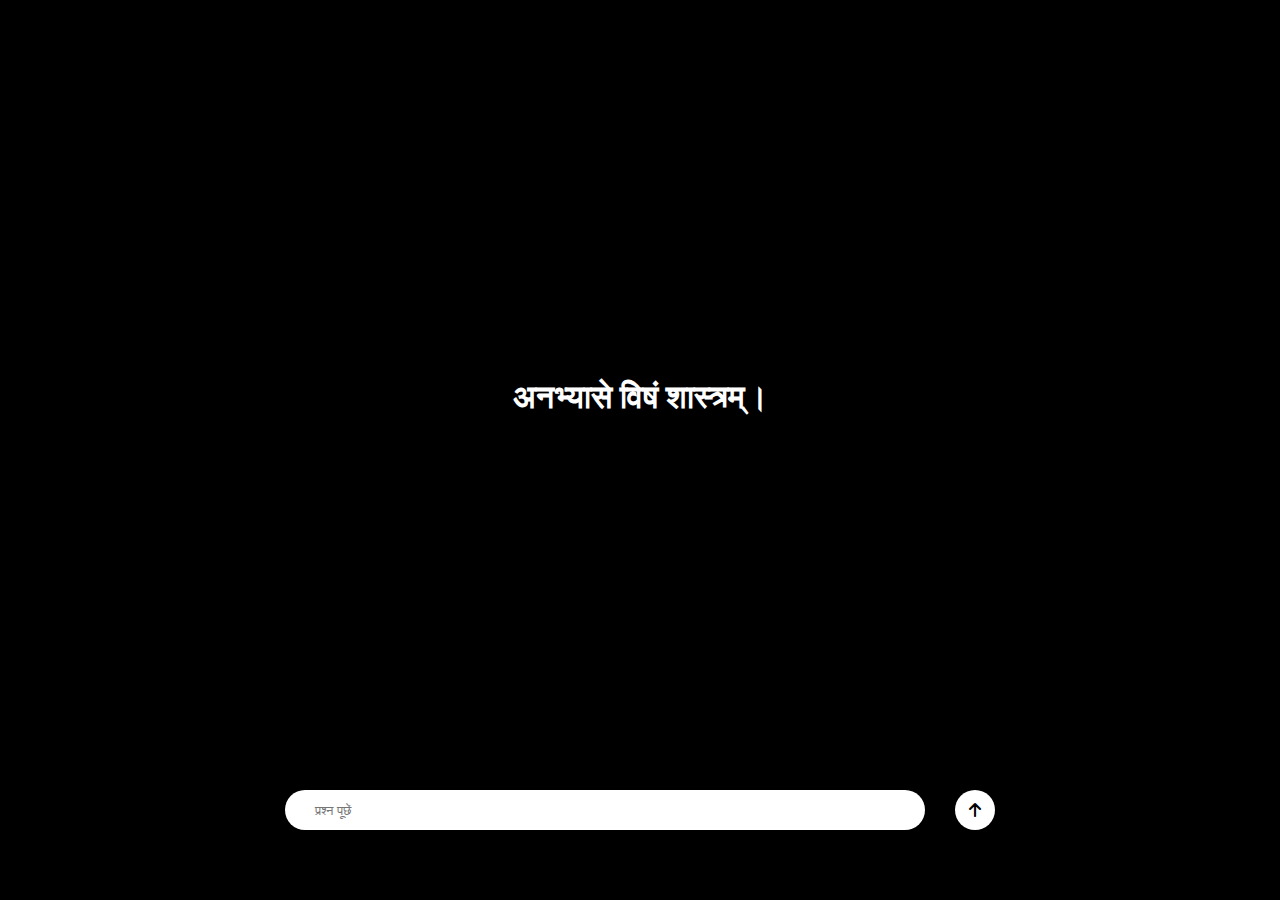
<file: Chanakya.html>
<!--
 Author-> Ami Kanwar   
 github-> @Dev-Kanwar 
 -->
<!DOCTYPE html>
<html lang="en">
<head>
    <meta charset="UTF-8">
    <meta name="viewport" content="width=device-width, initial-scale=1.0">
    <title>Chanakya</title>
    <link rel="stylesheet" href="style.css">
    <link rel="stylesheet" href="https://cdnjs.cloudflare.com/ajax/libs/font-awesome/6.7.2/css/all.min.css" integrity="sha512-Evv84Mr4kqVGRNSgIGL/F/aIDqQb7xQ2vcrdIwxfjThSH8CSR7PBEakCr51Ck+w+/U6swU2Im1vVX0SVk9ABhg==" crossorigin="anonymous" referrerpolicy="no-referrer" />
    <link rel="icon" type="image/png" href="favicon/favicon-96x96.png" sizes="96x96" />
    <link rel="icon" type="image/svg+xml" href="favicon/favicon.svg" />
    <link rel="shortcut icon" href="favicon/favicon.ico" />
    <link rel="apple-touch-icon" sizes="180x180" href="favicon/apple-touch-icon.png" />
    <link rel="manifest" href="favicon/site.webmanifest" />
    
</head>
<body>
    <div class="chat-container">
        <div class="chat-before">
            <h1>अनभ्यासे विषं शास्त्रम्।</h1>
        </div>
    </div>
    <div class="input-area">
        <input type="text" id="inputbox" placeholder="प्रश्न पूछें">
        <button id="submit"><i class="fa-solid fa-arrow-up"></i></button>
    </div>
    <script src="script.js"></script>
    <script>
        document.addEventListener("contextmenu",(e)=>{
            e.preventDefault();
        })
    </script>
</body>
</html>
</file>
<file: style.css>
*{
    margin: 0;
    padding: 0;
    box-sizing: border-box;
    color: white;
}
body{
    width: 100%;
    height: 100vh;
}
.chat-container{
    width: 100%;
    height: 80%;
    background-color: black;
    overflow: auto;
}
.user-chat{
    width: 100%;
   
}
.ai-chat{
    width: 100%;
    
}
.user-chat{
    width: 100%;
    padding: 20px;
    background-color: black;
    position: relative;
    margin-top: 20px;
        
}
.user-input{
    padding-left: 5%;
}
.ai-chat{
    width: 100%;
    padding: 20px;
    margin-top: 20px;
    background-color: black;
    position: relative;
    text-align: justify;   
}
.chat-output{
    padding-left: 5%;

}
#user-img{
    position: absolute;
}
#aiprofile{
    position: absolute;
}
.input-area{
    width: 100%;
    height: 20%;
    display: flex;
    align-items: center;
    justify-content: center;
    gap: 30px; 
    background-color: black;
}
#inputbox{
    width: 50%;
    border-radius: 20px;
    border: 0px;
    height: 40px;
    padding: 10px;
    color: black;
    
}
#inputbox::placeholder{
    padding: 20px;
}
#submit{
    height: 40px;
    width: 40px;
    border-radius: 50%;
}
.load{
    background-size: contain;
    background: transparent;
}
button{
    all: unset;
    background-color: white;
    display: flex;
    justify-content: center;
    align-items: center;

}
button i{
    color: black;
}
button:hover{
    background-color: grey;
}

.chat-before{
    display: block;
    text-align: center;
    position: absolute;
    top: 40%;
    left: 50%;
    transform: translate(-50%,50%);
}


@media(max-width:768px)
{
    body{
        width: 100%;
        height: 100dvh;
    }
    #user-img, #aiprofile{
        display: none;
    }

    .user-chat{
        width: 85%;
        padding: 20px;
        background-color: rgb(12, 12, 12);
        position: relative;
        margin-top: 20px;
        left: calc(15% - 10px);
        text-align: right;   
        border-top-left-radius: 20px;
        border-bottom-left-radius: 20px;
        border-bottom-right-radius: 20px;
    }
    .ai-chat{
        width: 85%;
        padding: 20px;
        margin-top: 20px;
        /* background-color: rgb(26, 25, 25); */
        position: relative;
        text-align: justify; 
        border: 2px solid rgb(17, 16, 16);  
        border-top-right-radius: 20px;
        border-bottom-left-radius: 20px;
        border-bottom-right-radius: 20px;
        left: 10px;
    }
    .chat-before{
        display: block;
        text-align: center;
        position: absolute;
        top: 30%;
        left: 50%;
        transform: translate(-50%,50%);
    }

}
@media(max-height:580px){
    .chat-before{
        position: absolute;
        top: 10%;
        /* background-color: gold; */
        /* align-items: center; */
    }
}


 /* Author-> Ami Kanwar   
 github-> @Dev-Kanwar  */
</file>
